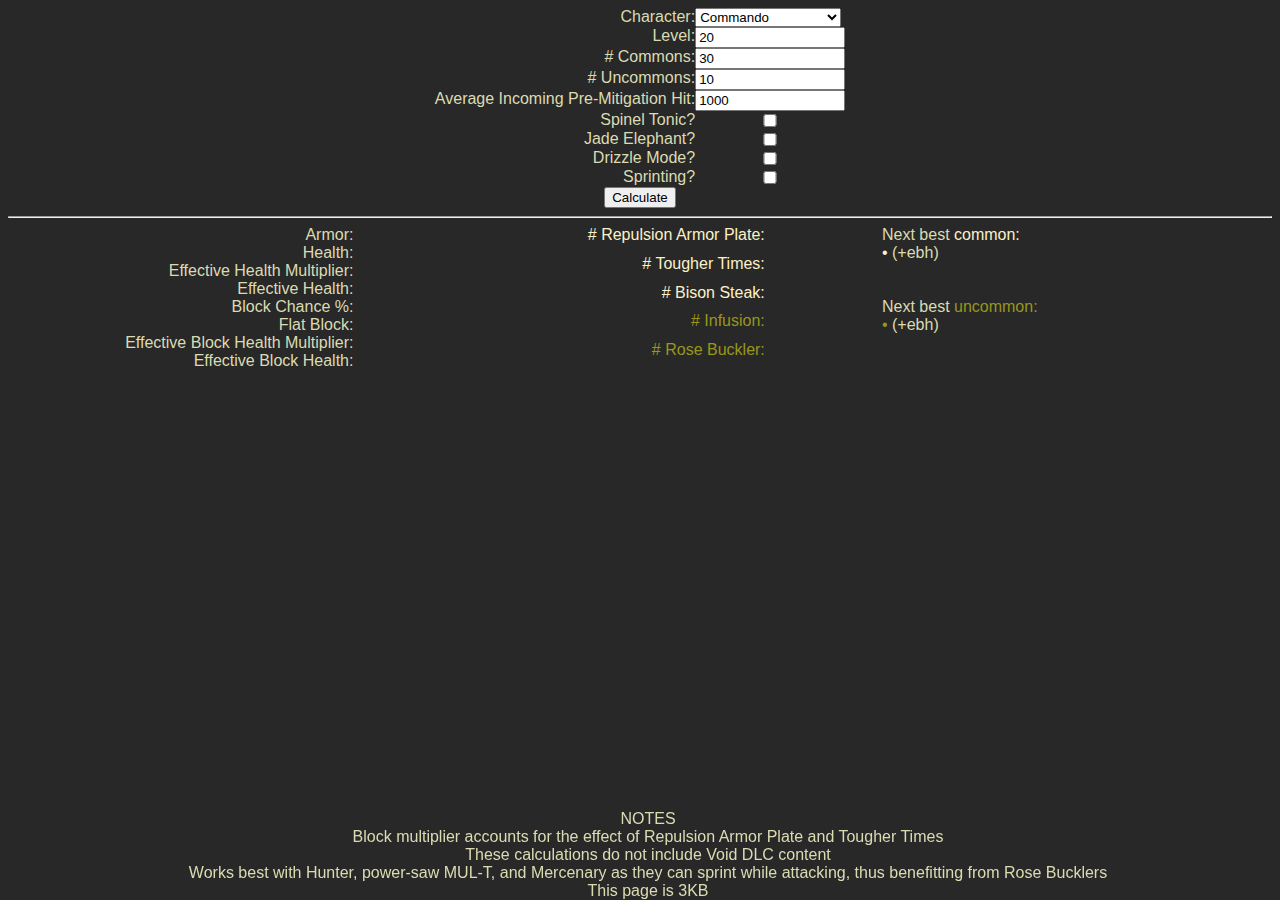
<file: index.html>
<!doctypehtml><html lang=en><meta charset=utf-8><title>ror2-eh-calc</title><link href=[data-uri] rel=icon><style>body{background-color:#282828;color:#dbdbb2;font-family:sans-serif}.grid{display:grid;grid-template-columns:auto auto}.column{display:grid;grid-template-columns:auto}.grid>label{text-align:right}select{width:146px}input{width:142px}#button-container{display:flex;justify-content:center}#outputs{display:grid;grid-template-columns:auto auto auto}.common{color:#fbf1c7}.uncommon{color:#98971a}footer{position:fixed;bottom:0;width:100%;text-align:center}</style><div class=grid id=inputs><label>Character:</label><select id=char-select><option value=commando>Commando<option value=huntress>Huntress<option value=mul-t>MUL-T<option value=engineer>Engineer<option value=artificer>Artificer<option value=mercenary>Mercenary<option value=rex>Rex<option value=loader>Loader<option value=acrid>Acrid<option value=bandit>Bandit<option value=captain>Captain<option value=heretic>Heretic<option value=railgunner>Railgunner<option value=void-fiend>Void Fiend</select><label for=level>Level:</label><input id=level type=number max=999 min=1 value=20><label for=commons># <span>Commons</span>:</label><input id=commons type=number max=999 min=1 value=30><label for=uncommons># <span>Uncommons</span>:</label><input id=uncommons type=number max=999 min=1 value=10><label for=damage>Average Incoming Pre-Mitigation Hit:</label><input id=damage type=number max=999999999 min=1 value=1000><label for=spinel>Spinel Tonic?</label><input id=spinel type=checkbox><label for=jade>Jade Elephant?</label><input id=jade type=checkbox><label for=drizzle>Drizzle Mode?</label><input id=drizzle type=checkbox><label for=sprint>Sprinting?</label><input id=sprint type=checkbox></div><div id=button-container><button id=calc onclick=calculate()>Calculate</button></div><hr><div id=outputs><div class=grid><label>Armor:</label><output id=out-armor></output><label>Health:</label><output id=out-health></output><label>Effective Health Multiplier:</label><output id=out-ehm></output><label>Effective Health:</label><output id=out-eh></output><label>Block Chance %:</label><output id=out-block></output><label>Flat Block:</label><output id=out-flat-block></output><label>Effective Block Health Multiplier:</label><output id=out-ebhm></output><label>Effective Block Health:</label><u><b><output id=out-ebh></output></b></u></div><div class=grid><label class=common># Repulsion Armor Plate:</label><output id=repul class=common></output><label class=common># Tougher Times:</label><output id=tough class=common></output><label class=common># Bison Steak:</label><output id=bison class=common></output><label class=uncommon># Infusion:</label><output id=infus class=uncommon></output><label class=uncommon># Rose Buckler:</label><output id=rose class=uncommon></output></div><div class=column><label>Next best <span class=common>common:<br>• <output id=best-common></output></span> (+<output id=best-common-ebh></output>ebh)</label><label>Next best <span class=uncommon>uncommon:<br>• <output id=best-uncommon></output></span> (+<output id=best-uncommon-ebh></output>ebh)</label></div></div><footer>NOTES<br>Block multiplier accounts for the effect of Repulsion Armor Plate and Tougher Times<br>These calculations do not include Void DLC content<br>Works best with Hunter, power-saw MUL-T, and Mercenary as they can sprint while attacking, thus benefitting from Rose Bucklers<br>This page is 3KB</footer><script>"use strict";var CHARS={commando:{armor:0,health:110,"health-lvl":33},huntress:{armor:0,health:90,"health-lvl":27},"mul-t":{armor:12,health:200,"health-lvl":60},engineer:{armor:0,health:130,"health-lvl":39},artificer:{armor:0,health:110,"health-lvl":33},mercenary:{armor:20,health:110,"health-lvl":33},rex:{armor:20,health:130,"health-lvl":39},loader:{armor:20,health:160,"health-lvl":48},acrid:{armor:20,health:160,"health-lvl":48},bandit:{armor:0,health:110,"health-lvl":33},captain:{armor:0,health:110,"health-lvl":33},heretic:{armor:0,health:440,"health-lvl":132},railgunner:{armor:0,health:110,"health-lvl":33},"void-fiend":{armor:0,health:110,"health-lvl":33}};var sprint;function id_ele(a){return document.getElementById(a)}function get_block(a){return 1-1/(0.15*a+1)}function get_ehm(a){return(100+a)/100}function get_ebh(h,e,d,a,b,c,f,g){if(sprint){h+=g*30}e+=c*25+f*100;let ehm=get_ehm(h);let eff_health=e*ehm;let flat_block=a*5;let hits=eff_health/Math.max(1,d-flat_block);let flat_block_mit=hits*Math.min(flat_block,d-1);return Math.round((eff_health+flat_block_mit)/(1-get_block(b)))}function calculate(){let character=CHARS[id_ele("char-select").value];let level=id_ele("level").value;let commons=id_ele("commons").value;let uncommons=id_ele("uncommons").value;let damage=id_ele("damage").value;let spinel=id_ele("spinel").checked;let jade=id_ele("jade").checked;let drizzle=id_ele("drizzle").checked;sprint=id_ele("sprint").checked;let base_armor=character.armor;let base_health=character.health+character["health-lvl"]*level;let reps=0;let toughs=0;let infuses=0;let roses=0;let bisons=0;base_armor+=spinel*20+jade*500+drizzle*70;while(commons+uncommons){let max=-1;let item=-1;if(commons){max=get_ebh(base_armor,base_health,damage,reps+1,toughs,bisons,infuses,roses);item=0;let pot_max=get_ebh(base_armor,base_health,damage,reps,toughs+1,bisons,infuses,roses);if(pot_max>max){max=pot_max;item=1}pot_max=get_ebh(base_armor,base_health,damage,reps,toughs,bisons+1,infuses,roses);if(pot_max>max){max=pot_max;item=2}}if(uncommons){let pot_max=get_ebh(base_armor,base_health,damage,reps,toughs,bisons,infuses+1,roses);if(pot_max>max){max=pot_max;item=3}pot_max=get_ebh(base_armor,base_health,damage,reps,toughs,bisons,infuses,roses+1);if(pot_max>max){max=pot_max;item=4}}if(item===0){++reps;--commons}else{if(item===1){++toughs;--commons}else{if(item===2){++bisons;--commons}else{if(item===3){++infuses;--uncommons}else{if(item===4){++roses;--uncommons}}}}}}let next_max_c=get_ebh(base_armor,base_health,damage,reps+1,toughs,bisons,infuses,roses);let next_c="Repulsion Armor Plate";let next_pot_max_c=get_ebh(base_armor,base_health,damage,reps,toughs+1,bisons,infuses,roses);if(next_pot_max_c>next_max_c){next_max_c=next_pot_max_c;next_c="Tougher Times"}let next_max_u=get_ebh(base_armor,base_health,damage,reps,toughs,bisons,infuses+1,roses);let next_u="Infusion";let next_pot_max_u=get_ebh(base_armor,base_health,damage,reps,toughs,bisons,infuses,roses+1);if(next_pot_max_u>next_max_u){next_max_u=next_pot_max_u;next_u="Rose Buckler"}let armor=base_armor+roses*30;let health=base_health+infuses*100;let ehm=get_ehm(armor).toFixed(2);let eh=health*get_ehm(armor);let block=(get_block(toughs)*100).toFixed(2);let flat_block=reps*5;let ebh=get_ebh(base_armor,base_health,damage,reps,toughs,bisons,infuses,roses);let ebhm=(ebh/health).toFixed(2);id_ele("out-armor").value=armor;id_ele("out-health").value=health;id_ele("out-ehm").value=ehm;id_ele("out-eh").value=Math.floor(eh);id_ele("out-block").value=block;id_ele("out-flat-block").value=flat_block;id_ele("out-ebhm").value=ebhm;id_ele("out-ebh").value=Math.floor(ebh);id_ele("repul").value=reps;id_ele("tough").value=toughs;id_ele("bison").value=bisons;id_ele("infus").value=infuses;id_ele("rose").value=roses;id_ele("best-common").value=next_c;id_ele("best-common-ebh").value=next_max_c-ebh;id_ele("best-uncommon").value=next_u;id_ele("best-uncommon-ebh").value=next_max_u-ebh};</script>
</file>
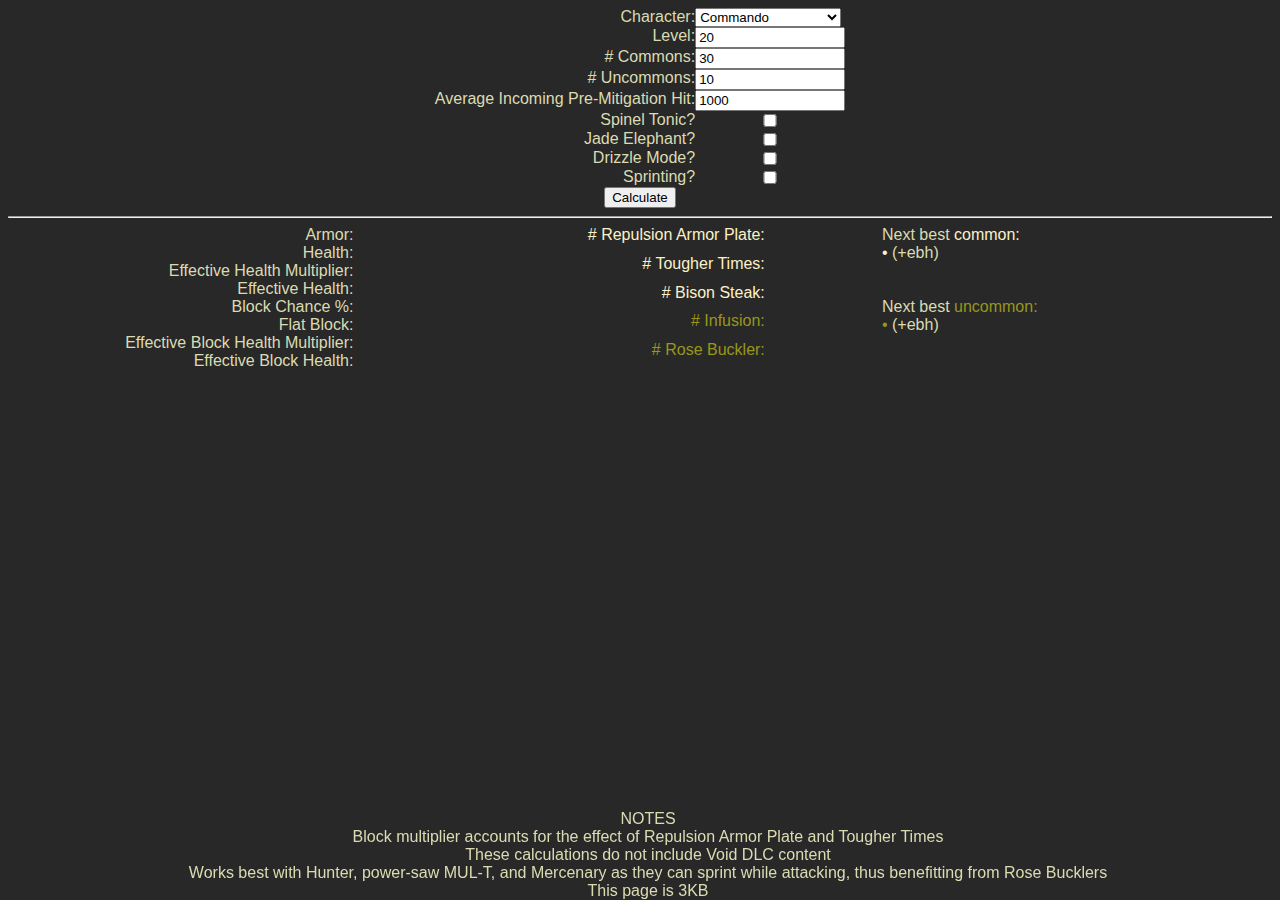
<file: index.uncompressed.html>
<!doctype html>
<html lang=en>
  <head>
    <meta charset=utf-8>
    <title>ror2-eh-calc</title>
    <link href="[data-uri]" rel=icon>
    <link rel="stylesheet" type="text/css" href="style.css">
  </head>
  <body>
  
    <div id="inputs" class="grid">
      <label>Character:</label>
      <select id="char-select">
        <option value="commando">Commando</option>
        <option value="huntress">Huntress</option>
        <option value="mul-t">MUL-T</option>
        <option value="engineer">Engineer</option>
        <option value="artificer">Artificer</option>
        <option value="mercenary">Mercenary</option>
        <option value="rex">Rex</option>
        <option value="loader">Loader</option>
        <option value="acrid">Acrid</option>
        <option value="bandit">Bandit</option>
        <option value="captain">Captain</option>
        <option value="heretic">Heretic</option>
        <option value="Rcrid">Railgunner</option>
        <option value="void-fiend">Void Fiend</option>
      </select>
      <label for="level">Level:</label>
      <input id="level" type="number" min="1" max="999" value="20"/>
      <label for="commons"># <span>Commons</span>:</label>
      <input id="commons" type="number" min="1" max="999" value="30"/>
      <label for="uncommons"># <span>Uncommons</span>:</label>
      <input id="uncommons" type="number" min="1" max="999" value="10"/>
      <label for="damage">Average Incoming Pre-Mitigation Hit:</label>
      <input id="damage" type="number" min="1" max="999999999" value="1000"/>
      <label for="spinel">Spinel Tonic?</label>
      <input id="spinel" type="checkbox"/>
      <label for="jade">Jade Elephant?</label>
      <input id="jade" type="checkbox"/>
      <label for="drizzle">Drizzle Mode?</label>
      <input id="drizzle" type="checkbox"/>
      <label for="sprint">Sprinting?</label>
      <input id="sprint" type="checkbox"/>
    </div>

    <div id="button-container">
      <button id="calc" onclick="calculate()">Calculate</button>
    </div><hr/>

    <div id="outputs">
      <div class="grid">
        <label>Armor:</label>
        <output id="out-armor"></output>
        <label>Health:</label>
        <output id="out-health"></output>
        <label>Effective Health Multiplier:</label>
        <output id="out-ehm"></output>
        <label>Effective Health:</label>
        <output id="out-eh"></output>
        <label>Block Chance %:</label>
        <output id="out-block"></output>
        <label>Flat Block:</label>
        <output id="out-flat-block"></output>
        <label>Effective Block Health Multiplier:</label>
        <output id="out-ebhm"></output>
        <label>Effective Block Health:</label>
        <u><b><output id="out-ebh"></output></b></u>
      </div>
      <div class="grid">
        <label class="common"># Repulsion Armor Plate:</label>
        <output id="repul" class="common"></output>
        <label class="common"># Tougher Times:</label>
        <output id="tough" class="common"></output>
        <label class="common"># Bison Steak:</label>
        <output id="bison" class="common"></output>
        <label class="uncommon"># Infusion:</label>
        <output id="infus" class="uncommon"></output>
        <label class="uncommon"># Rose Buckler:</label>
        <output id="rose" class="uncommon"></output>
      </div>
      <div class="column">
        <label>
          Next best <span class="common">common:<br/>
          • <output id="best-common"></output></span> (+<output id="best-common-ebh"></output>ebh)
        </label>
        <label>
          Next best <span class="uncommon">uncommon:<br/>
          • <output id="best-uncommon"></output></span> (+<output id="best-uncommon-ebh"></output>ebh)
        </label>
      </div>
    </div>
    <footer>
	NOTES<br>
	Block multiplier accounts for the effect of Repulsion Armor Plate and Tougher Times<br>
	These calculations do not include Void DLC content<br>
	Works best with Hunter, power-saw MUL-T, and Mercenary as they can sprint while attacking, thus benefitting from Rose Bucklers<br>
	This page is 3KB
	</footer>
    <script type="text/javascript" src="app.js"></script>
  </body>
</html>
</file>
<file: style.css>
body {
  background-color: #282828;
  color: #dbdbb2;
  font-family: sans-serif
}

.grid {
  display: grid;
  grid-template-columns: auto auto
}

.column {
  display: grid;
  grid-template-columns: auto
}

.grid > label {
  text-align: right
}

select {
  width: 146px
}

input {
  width: 142px
}

#button-container {
  display: flex;
  justify-content : center
}

#outputs {
  display: grid;
  grid-template-columns: auto auto auto 
}

.common {
  color: #fbf1c7
}

.uncommon {
  color: #98971a
}

footer {
  position: fixed;
  bottom: 0;
  width: 100%;
  text-align: center
}
</file>
